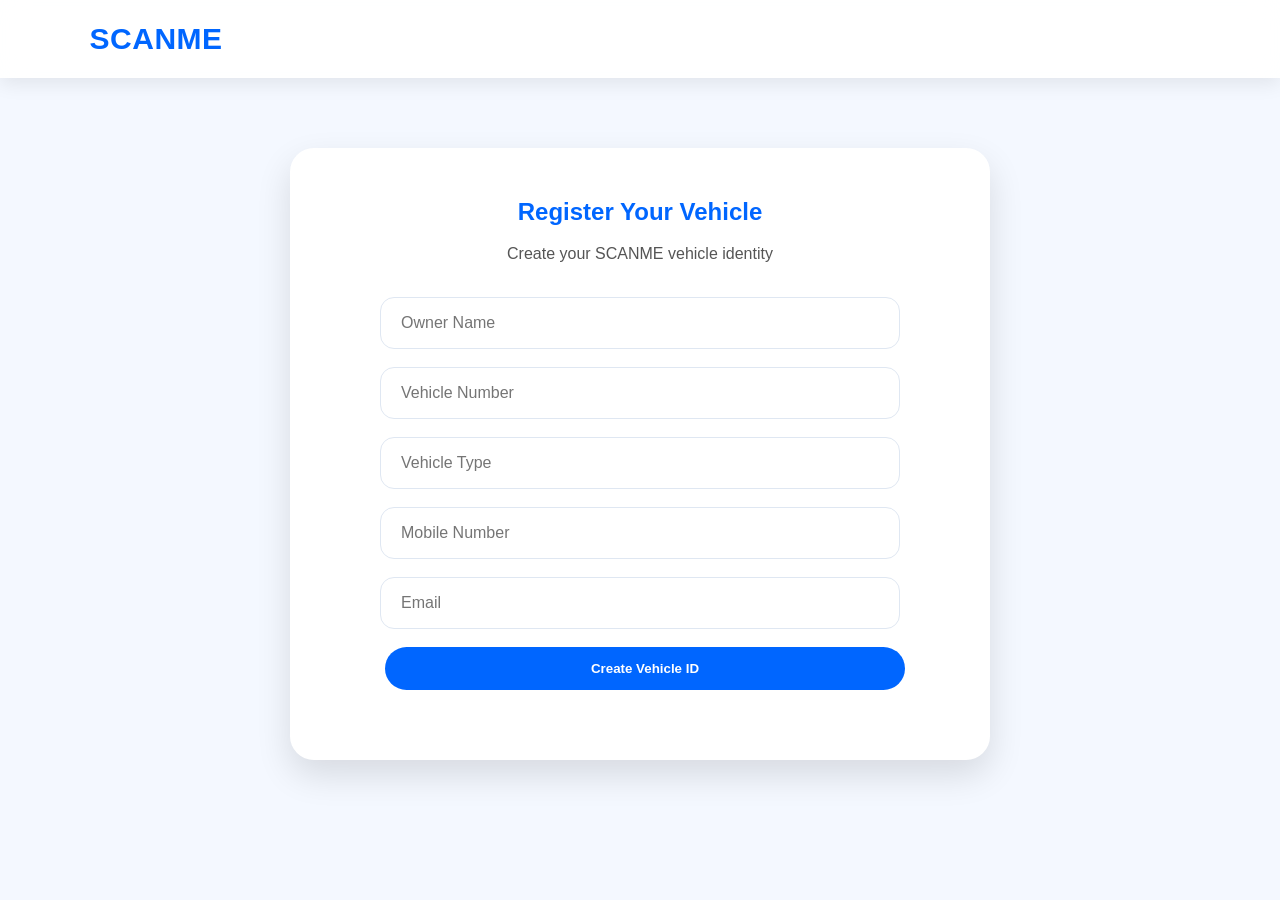
<file: register.html>
<!DOCTYPE html>
<html lang="en">

<head>

<meta charset="UTF-8">
<meta name="viewport" content="width=device-width, initial-scale=1.0">

<title>Register Vehicle | SCANME</title>

<link rel="stylesheet" href="assets/style.css">

</head>

<body>

<header class="header">

<div class="logo">
<a href="index.html">SCANME</a>
</div>

</header>


<main>

<section class="register">

<h2>Register Your Vehicle</h2>

<p>Create your SCANME vehicle identity</p>

<form id="vehicleForm">

<input type="text" id="ownerName" placeholder="Owner Name" required>

<input type="text" id="vehicleNumber" placeholder="Vehicle Number" required>

<input type="text" id="vehicleType" placeholder="Vehicle Type" required>

<input type="tel" id="mobile" placeholder="Mobile Number" required>

<input type="email" id="email" placeholder="Email" required>

<button type="submit" class="primary-btn">
Create Vehicle ID
</button>

</form>

<h3 id="result"></h3>

</section>

</main>


<script src="assets/app.js"></script>

</body>
</html>
</file>
<file: assets/style.css>
/* ==========================================
   SCANME
   Main Stylesheet
   Vehicle Owner Information System (VOIS)
========================================== */

*{
    margin:0;
    padding:0;
    box-sizing:border-box;
    font-family:"Segoe UI",Arial,sans-serif;
}

:root{

    --primary:#0066ff;
    --primary-dark:#0050c8;
    --secondary:#00c853;

    --bg:#f4f8ff;
    --white:#ffffff;

    --text:#111;
    --text-light:#555;

    --border:#dfe7f2;

    --radius:22px;

    --shadow-sm:0 6px 18px rgba(0,0,0,.08);
    --shadow:0 15px 35px rgba(0,0,0,.12);

    --transition:.30s ease;

    --container:1280px;

}

html{

    scroll-behavior:smooth;

}

body{

    background:var(--bg);

    color:var(--text);

    overflow-x:hidden;

    line-height:1.6;

}

/* ================================
   Watermark
================================ */

body::before{

    content:"";

    position:fixed;

    inset:0;

    width:520px;

    height:520px;

    margin:auto;

    background:url("../logo.png") center/contain no-repeat;

    opacity:.05;

    z-index:-1;

    animation:watermark 6s ease-in-out infinite;

}

@keyframes watermark{

    0%,100%{

        opacity:.04;

        transform:scale(1);

    }

    50%{

        opacity:.09;

        transform:scale(1.03);

    }

}

/* ================================
   Header
================================ */

.header{

    position:sticky;

    top:0;

    z-index:1000;

    height:78px;

    display:flex;

    align-items:center;

    justify-content:space-between;

    padding:0 7%;

    background:rgba(255,255,255,.92);

    backdrop-filter:blur(14px);

    box-shadow:var(--shadow-sm);

}

.logo{

    display:flex;

    align-items:center;

    gap:12px;

}

.logo img{

    width:48px;

    height:48px;

    object-fit:contain;

    animation:floatLogo 3s ease-in-out infinite;

}

@keyframes floatLogo{

    0%,100%{

        transform:translateY(0);

    }

    50%{

        transform:translateY(-6px);

    }

}

.logo a{

    text-decoration:none;

    color:var(--primary);

    font-size:30px;

    font-weight:800;

    letter-spacing:.5px;

}

nav{

    display:flex;

    align-items:center;

    gap:24px;

}

nav a{

    color:#222;

    text-decoration:none;

    font-weight:600;

    position:relative;

    transition:var(--transition);

}

nav a::after{

    content:"";

    position:absolute;

    left:0;

    bottom:-6px;

    width:0;

    height:3px;

    background:var(--primary);

    border-radius:50px;

    transition:var(--transition);

}

nav a:hover{

    color:var(--primary);

}

nav a:hover::after{

    width:100%;

}

/* ==========================================
   Register Vehicle
========================================== */

.register{

    max-width:700px;

    margin:70px auto;

    padding:45px;

    background:#fff;

    border-radius:24px;

    box-shadow:var(--shadow);

    text-align:center;

}

.register h2{

    color:var(--primary);

    margin-bottom:10px;

}

.register p{

    color:var(--text-light);

    margin-bottom:30px;

}

#vehicleForm{

    display:flex;

    flex-direction:column;

    align-items:center;

    gap:18px;

}

#vehicleForm input{

    width:100%;

    max-width:520px;

    padding:16px 20px;

    border:1px solid var(--border);

    border-radius:14px;

    font-size:16px;

    outline:none;

    transition:.3s;

}

#vehicleForm input:focus{

    border-color:var(--primary);

    box-shadow:0 0 0 4px rgba(0,102,255,.12);

}

#vehicleForm button{

    width:100%;

    max-width:520px;

}

#result{

    margin-top:25px;

    text-align:center;

    color:var(--primary);

}

/* ================================
   Info Bar
================================ */

.info-scroll{

    height:42px;

    display:flex;

    align-items:center;

    overflow:hidden;

    background:linear-gradient(90deg,#005bea,#00c853);

    color:#fff;

}

.info-scroll div{

    white-space:nowrap;

    font-weight:600;

    animation:scrollText 22s linear infinite;

}

@keyframes scrollText{

    from{

        transform:translateX(100%);

    }

    to{

        transform:translateX(-100%);

    }

}

/* ==================================
   SCANME Premium Hero
================================== */

.hero{

    position:relative;
    overflow:hidden;

    min-height:85vh;

    display:flex;
    justify-content:center;
    align-items:center;

    padding:70px 20px;

}


.hero::after{

    content:"";

    position:absolute;

    width:420px;
    height:420px;

    right:-120px;
    top:80px;

    background:linear-gradient(
        135deg,
        rgba(0,102,255,.15),
        rgba(0,200,83,.12)
    );

    border-radius:50%;

    filter:blur(10px);

    z-index:-1;

}


.hero-content{

    width:100%;
    max-width:900px;

    text-align:center;

    padding:50px 35px;

    border-radius:35px;

    background:rgba(255,255,255,.65);

    box-shadow:var(--shadow);

    backdrop-filter:blur(15px);

    animation:fadeUp .9s ease;

}


.hero h1{

    font-size:52px;

    margin-bottom:18px;

    font-weight:800;

    background:linear-gradient(
        90deg,
        #0066ff,
        #00c853
    );

    -webkit-background-clip:text;
    -webkit-text-fill-color:transparent;

}


.hero h2{

    font-size:30px;

    margin-bottom:20px;

}


.hero p{

    font-size:18px;

    color:var(--text-light);

    max-width:760px;

    margin:auto;

}


.qr-icon{

    width:85px;
    height:85px;

    display:inline-flex;

    align-items:center;
    justify-content:center;

    margin-right:15px;

    background:#fff;

    border-radius:18px;

    box-shadow:var(--shadow);

    position:relative;

    animation:qrMove 2s infinite;

}


.qr-icon{
    display:inline-flex;
    vertical-align:middle;
    margin-right:15px;
}

.qr-pattern{

    width:50px;
    height:50px;

    position:relative;

    background:
    linear-gradient(90deg,#111 15px,transparent 15px) 0 0,
    linear-gradient(90deg,#111 15px,transparent 15px) 35px 0,
    linear-gradient(90deg,#111 15px,transparent 15px) 0 35px,
    linear-gradient(90deg,#111 15px,transparent 15px) 35px 35px;

    background-repeat:no-repeat;

}

/* ================================
   Search Box
================================ */

.search-box{

    max-width:650px;

    margin:40px auto;

    background:#fff;

    padding:34px;

    border-radius:var(--radius);

    box-shadow:var(--shadow);

}

.search-box label{

    display:block;

    font-weight:700;

    margin-bottom:14px;

}

.search-box input{

    width:64%;

    padding:15px 18px;

    border:1px solid var(--border);

    border-radius:30px;

    outline:none;

    font-size:15px;

    transition:var(--transition);

}

.search-box input:focus{

    border-color:var(--primary);

    box-shadow:0 0 0 4px rgba(0,102,255,.10);

}

button,
.primary-btn,
.secondary-btn{

    border:none;

    cursor:pointer;

    padding:14px 28px;

    border-radius:30px;

    font-weight:700;

    transition:var(--transition);

}

.primary-btn{

    background:var(--primary);

    color:#fff;

    margin-left:10px;

}

.primary-btn:hover{

    background:var(--primary-dark);

    transform:translateY(-4px);

    box-shadow:var(--shadow);

}

.secondary-btn{

    display:inline-block;

    text-decoration:none;

    background:var(--secondary);

    color:#fff;

    margin-top:24px;

}

.secondary-btn:hover{

    transform:translateY(-4px);

    box-shadow:var(--shadow);

}

/* ================================
   Features
================================ */

.features{

    max-width:1200px;

    margin:80px auto;

    padding:0 20px;

    display:grid;

    grid-template-columns:repeat(auto-fit,minmax(260px,1fr));

    gap:30px;

}

.feature-card{

    background:#fff;

    border-radius:24px;

    padding:35px 28px;

    text-align:center;

    box-shadow:var(--shadow-sm);

    transition:var(--transition);

    border:1px solid rgba(0,0,0,.05);

    position:relative;

    overflow:hidden;

}

.feature-card::before{

    content:"";

    position:absolute;

    top:-60px;

    right:-60px;

    width:120px;

    height:120px;

    border-radius:50%;

    background:rgba(0,102,255,.08);

}

.feature-card:hover{

    transform:translateY(-10px);

    box-shadow:var(--shadow);

}

.feature-card i{

    width:72px;

    height:72px;

    display:flex;

    align-items:center;

    justify-content:center;

    margin:0 auto 20px;

    border-radius:50%;

    background:linear-gradient(135deg,#0066ff,#00c6ff);

    color:#fff;

    font-size:30px;

}

.feature-card h3{

    margin-bottom:15px;

    color:var(--primary);

    font-size:22px;

}

.feature-card p{

    color:var(--text-light);

    font-size:15px;

    line-height:1.8;

}

/* ================================
   How It Works
================================ */

.steps{

    max-width:1200px;

    margin:100px auto;

    padding:0 20px;

}

.section-title{

    text-align:center;

    font-size:40px;

    color:var(--primary);

    margin-bottom:55px;

    font-weight:800;

}

.step-grid{

    display:grid;

    grid-template-columns:repeat(auto-fit,minmax(250px,1fr));

    gap:30px;

}

.step{

    background:#fff;

    padding:35px;

    border-radius:24px;

    box-shadow:var(--shadow-sm);

    text-align:center;

    transition:.3s;

}

.step:hover{

    transform:translateY(-8px);

    box-shadow:var(--shadow);

}

.step-number{

    width:60px;

    height:60px;

    border-radius:50%;

    margin:auto auto 20px;

    background:linear-gradient(135deg,#005bea,#00c6ff);

    color:#fff;

    display:flex;

    align-items:center;

    justify-content:center;

    font-size:26px;

    font-weight:700;

}

.step h3{

    margin-bottom:15px;

    color:var(--primary);

}

.step p{

    color:var(--text-light);

}

/* ================================
   Statistics
================================ */

.stats{

    background:linear-gradient(135deg,#005bea,#00c6ff);

    color:#fff;

    padding:80px 20px;

    margin-top:100px;

}

.stats-grid{

    max-width:1200px;

    margin:auto;

    display:grid;

    grid-template-columns:repeat(auto-fit,minmax(220px,1fr));

    gap:30px;

}

.stat{

    text-align:center;

}

.stat h2{

    font-size:52px;

    margin-bottom:10px;

}

.stat p{

    font-size:18px;

    opacity:.9;

}

/* ================================
   FAQ
================================ */

.faq{

    max-width:1000px;

    margin:100px auto;

    padding:0 20px;

}

.faq-item{

    background:#fff;

    border-radius:18px;

    margin-bottom:20px;

    overflow:hidden;

    box-shadow:var(--shadow-sm);

}

.faq-question{

    padding:22px 25px;

    cursor:pointer;

    font-size:18px;

    font-weight:700;

}

.faq-answer{

    padding:0 25px 25px;

    color:var(--text-light);

    line-height:1.8;

    display:none;

}

.faq-item.active .faq-answer{

    display:block;

}

/* ================================
   Footer
================================ */

.footer{

    margin-top:100px;

    background:#0b1220;

    color:#fff;

    padding:70px 20px 30px;

}

.footer-container{

    max-width:1200px;

    margin:auto;

    display:grid;

    grid-template-columns:repeat(auto-fit,minmax(240px,1fr));

    gap:40px;

}

.footer h3{

    margin-bottom:20px;

    color:#fff;

    font-size:22px;

}

.footer p{

    color:#cbd5e1;

    line-height:1.8;

    margin-bottom:12px;

}

.footer ul{

    list-style:none;

}

.footer ul li{

    margin-bottom:12px;

}

.footer ul li a{

    color:#cbd5e1;

    text-decoration:none;

    transition:var(--transition);

}

.footer ul li a:hover{

    color:#fff;

    padding-left:6px;

}

.social-links{

    display:flex;

    gap:14px;

    margin-top:18px;

}

.social-links a{

    width:45px;

    height:45px;

    display:flex;

    align-items:center;

    justify-content:center;

    border-radius:50%;

    background:rgba(255,255,255,.12);

    color:#fff;

    text-decoration:none;

    transition:var(--transition);

}

.social-links a:hover{

    background:var(--primary);

    transform:translateY(-5px);

}

.footer-bottom{

    text-align:center;

    margin-top:50px;

    padding-top:25px;

    border-top:1px solid rgba(255,255,255,.12);

    color:#94a3b8;

    font-size:14px;

}

/* ================================
   Utility Classes
================================ */

.container{

    width:min(var(--container),92%);

    margin:auto;

}

.text-center{

    text-align:center;

}

.mt-1{margin-top:10px;}
.mt-2{margin-top:20px;}
.mt-3{margin-top:30px;}
.mt-4{margin-top:40px;}
.mt-5{margin-top:60px;}

.mb-1{margin-bottom:10px;}
.mb-2{margin-bottom:20px;}
.mb-3{margin-bottom:30px;}
.mb-4{margin-bottom:40px;}
.mb-5{margin-bottom:60px;}

/* ================================
   Scrollbar
================================ */

::-webkit-scrollbar{

    width:10px;

}

::-webkit-scrollbar-track{

    background:#eef3fb;

}

::-webkit-scrollbar-thumb{

    background:#0b5ed7;

    border-radius:20px;

}

::-webkit-scrollbar-thumb:hover{

    background:#084298;

}

/* ================================
   Responsive
================================ */

@media(max-width:992px){

    .header{

        padding:0 20px;

    }

    .hero h1{

        font-size:42px;

    }

    .hero h2{

        font-size:26px;

    }

    .search-box input{

        width:100%;

        margin-bottom:15px;

    }

    .primary-btn{

        width:100%;

        margin-left:0;

    }

}

@media(max-width:768px){

    .header{

        height:auto;

        flex-direction:column;

        padding:18px;

        gap:18px;

    }

    nav{

        flex-wrap:wrap;

        justify-content:center;

        gap:15px;

    }

    .hero{

        min-height:auto;

        padding:60px 18px;

    }

    .hero h1{

        font-size:34px;

    }

    .hero h2{

        font-size:22px;

    }

    .section-title{

        font-size:30px;

    }

    .search-box{

        padding:25px;

    }

    .stats{

        padding:60px 20px;

    }

}

@media(max-width:480px){

    .logo a{

        font-size:24px;

    }

    .hero h1{

        font-size:28px;

    }

    .hero p{

        font-size:16px;

    }

    .stat h2{

        font-size:38px;

    }

    .footer{

        text-align:center;

    }

    .social-links{

        justify-content:center;

    }

}

.qr-pattern,
.qr-pattern::before{
    display:none;
}

.qr-icon::before{

    content:"▦";

    font-size:45px;

    color:#111;

}
</file>
